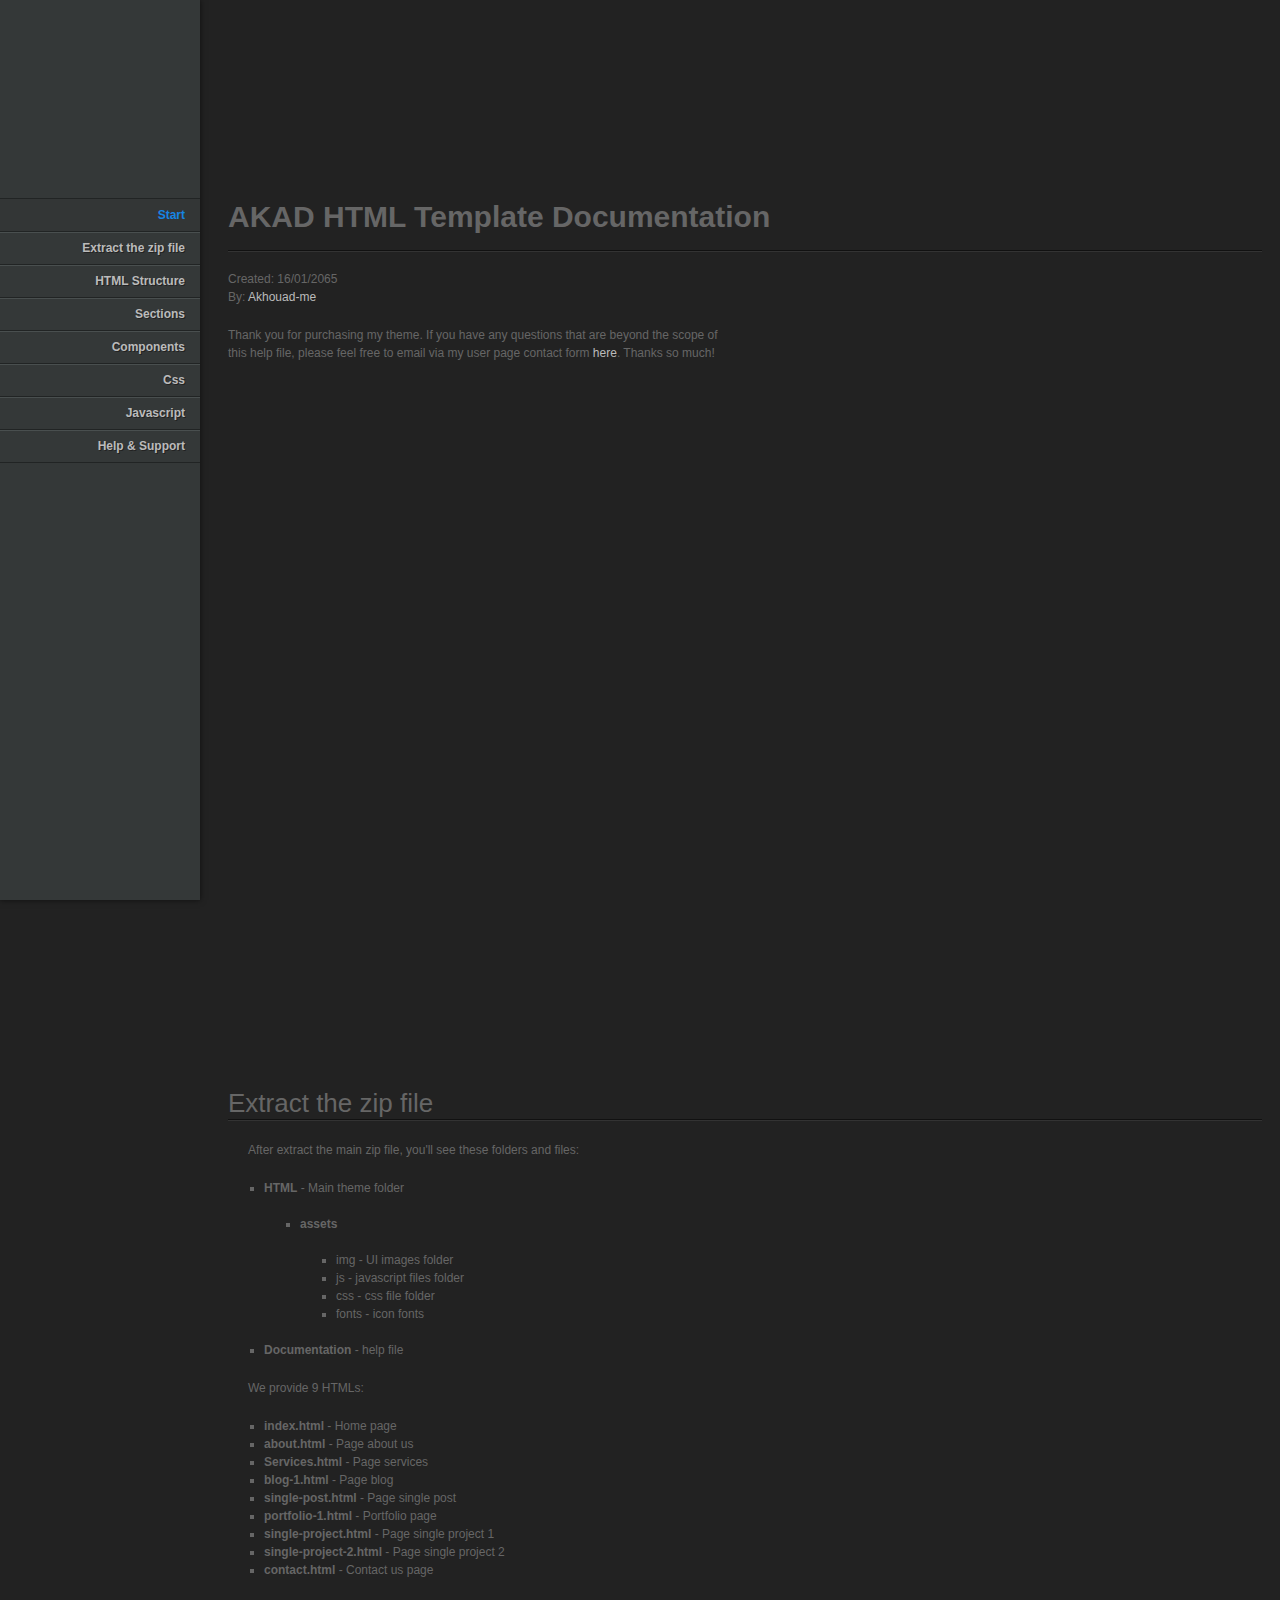
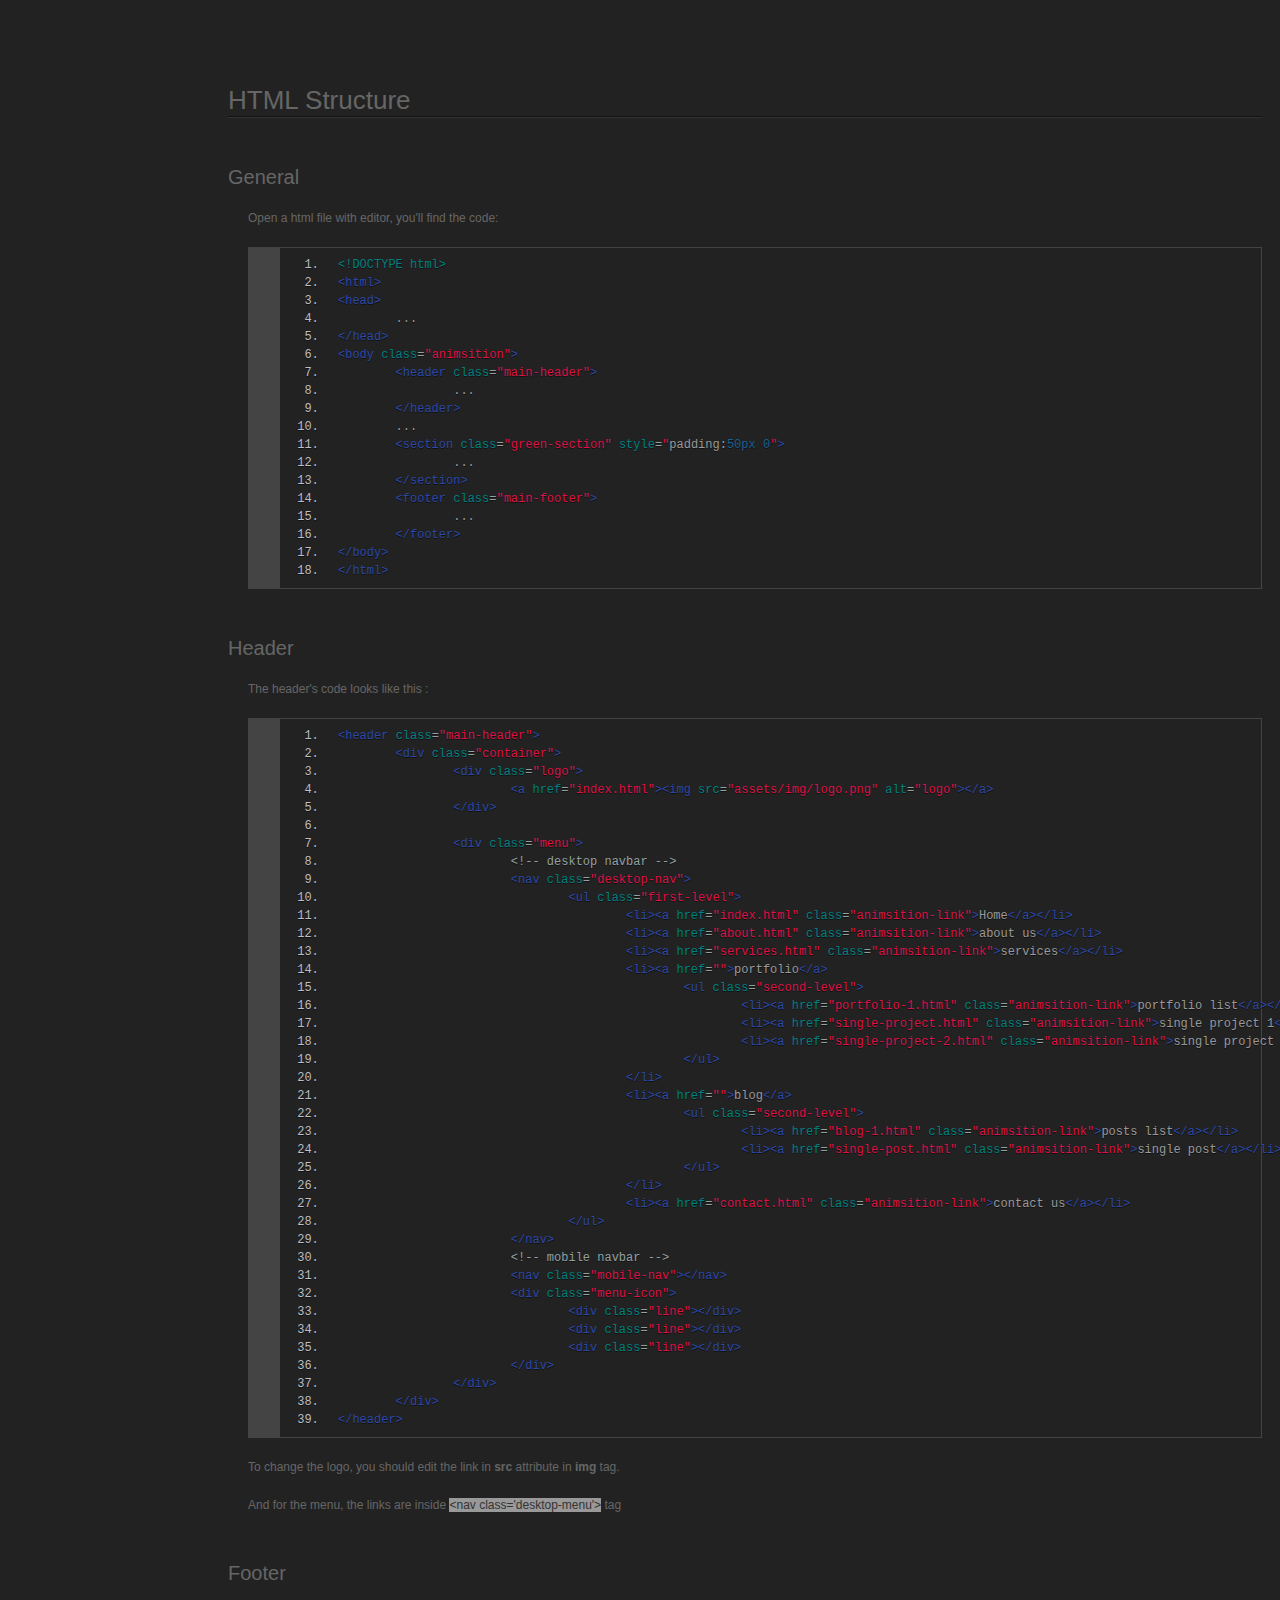
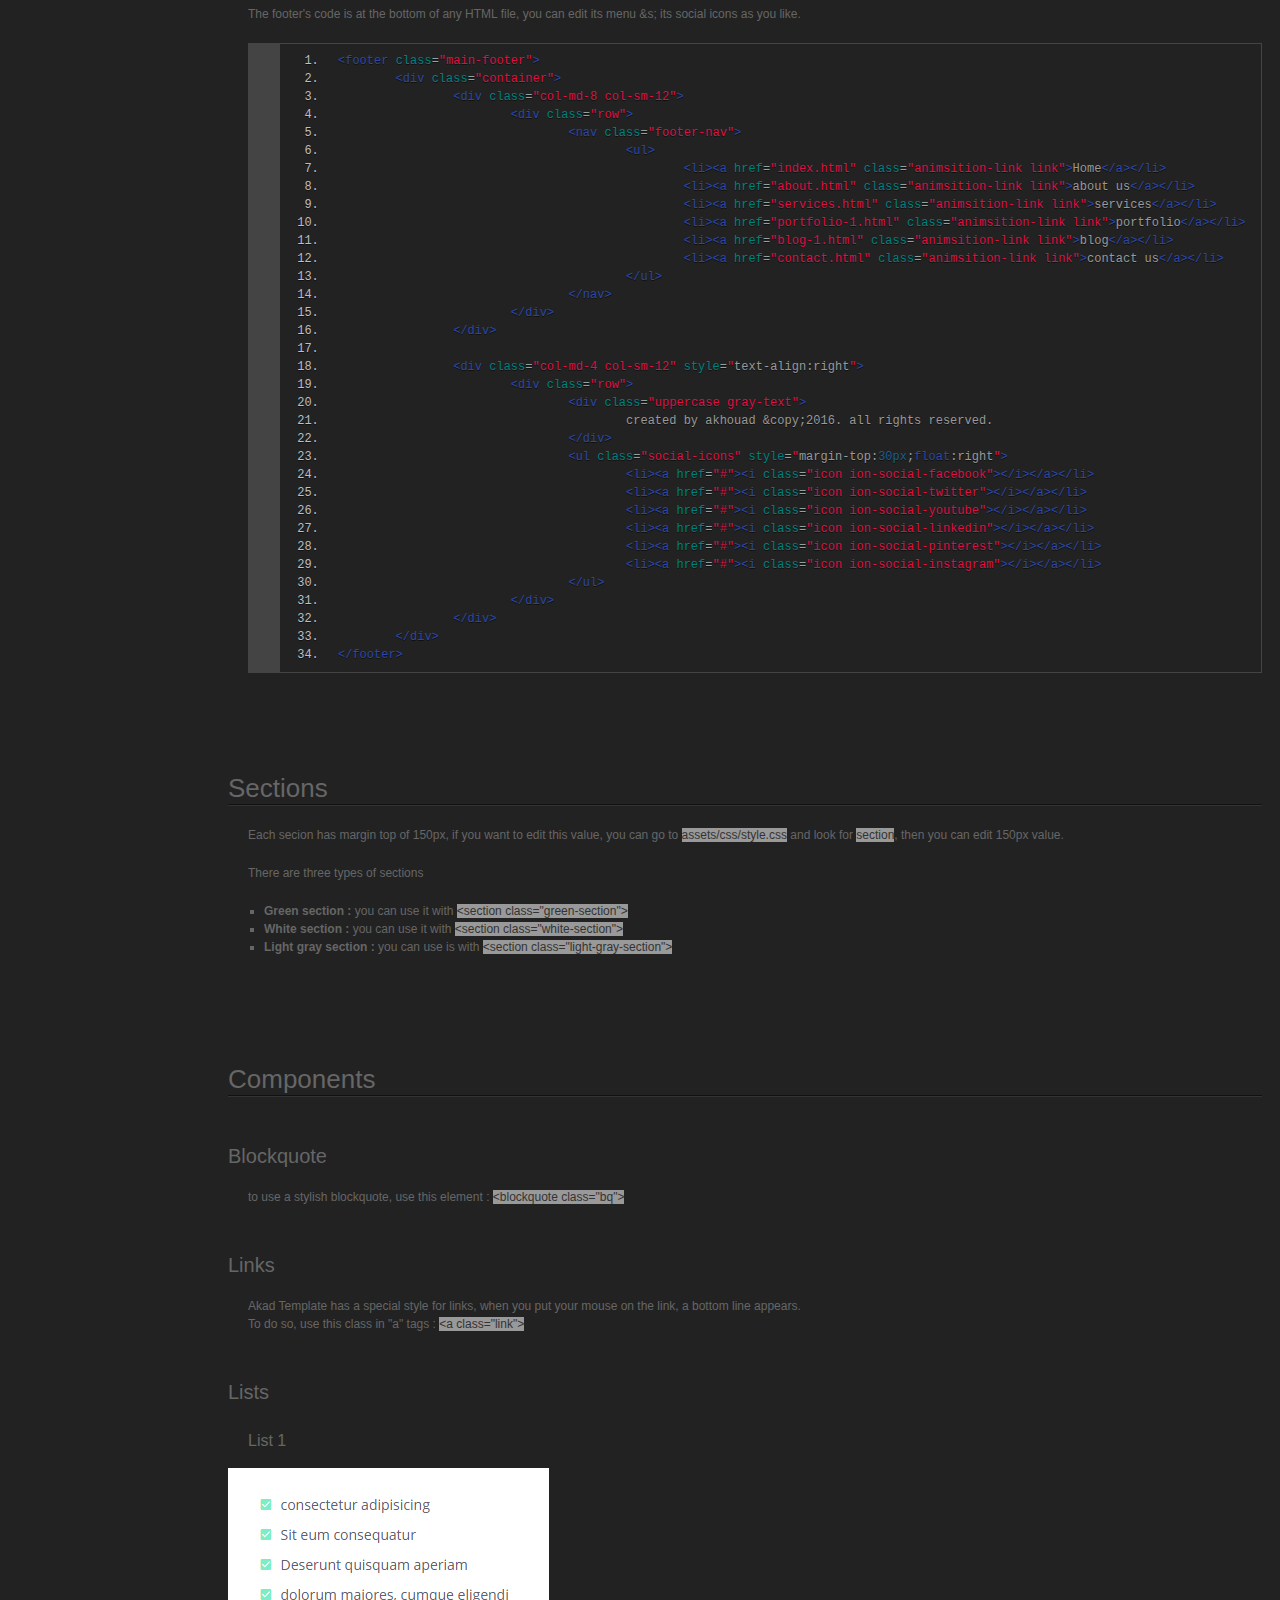
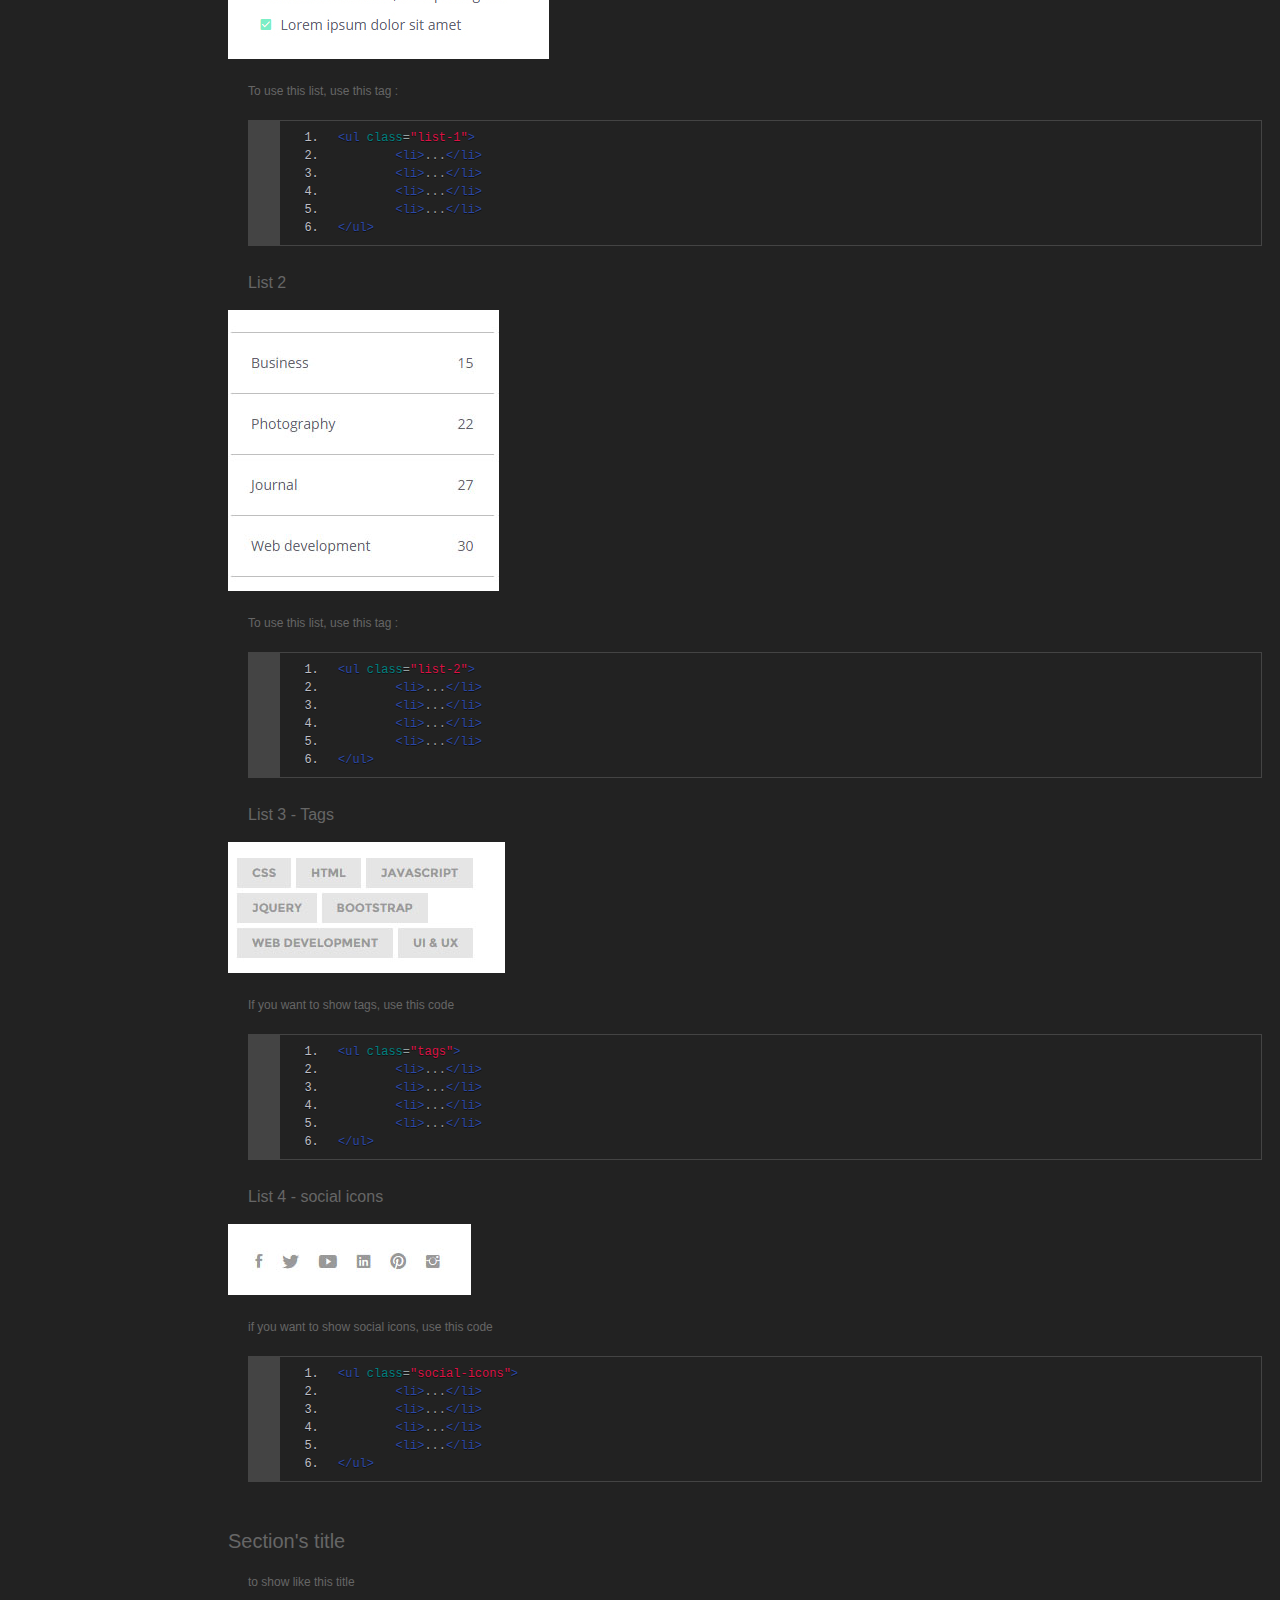
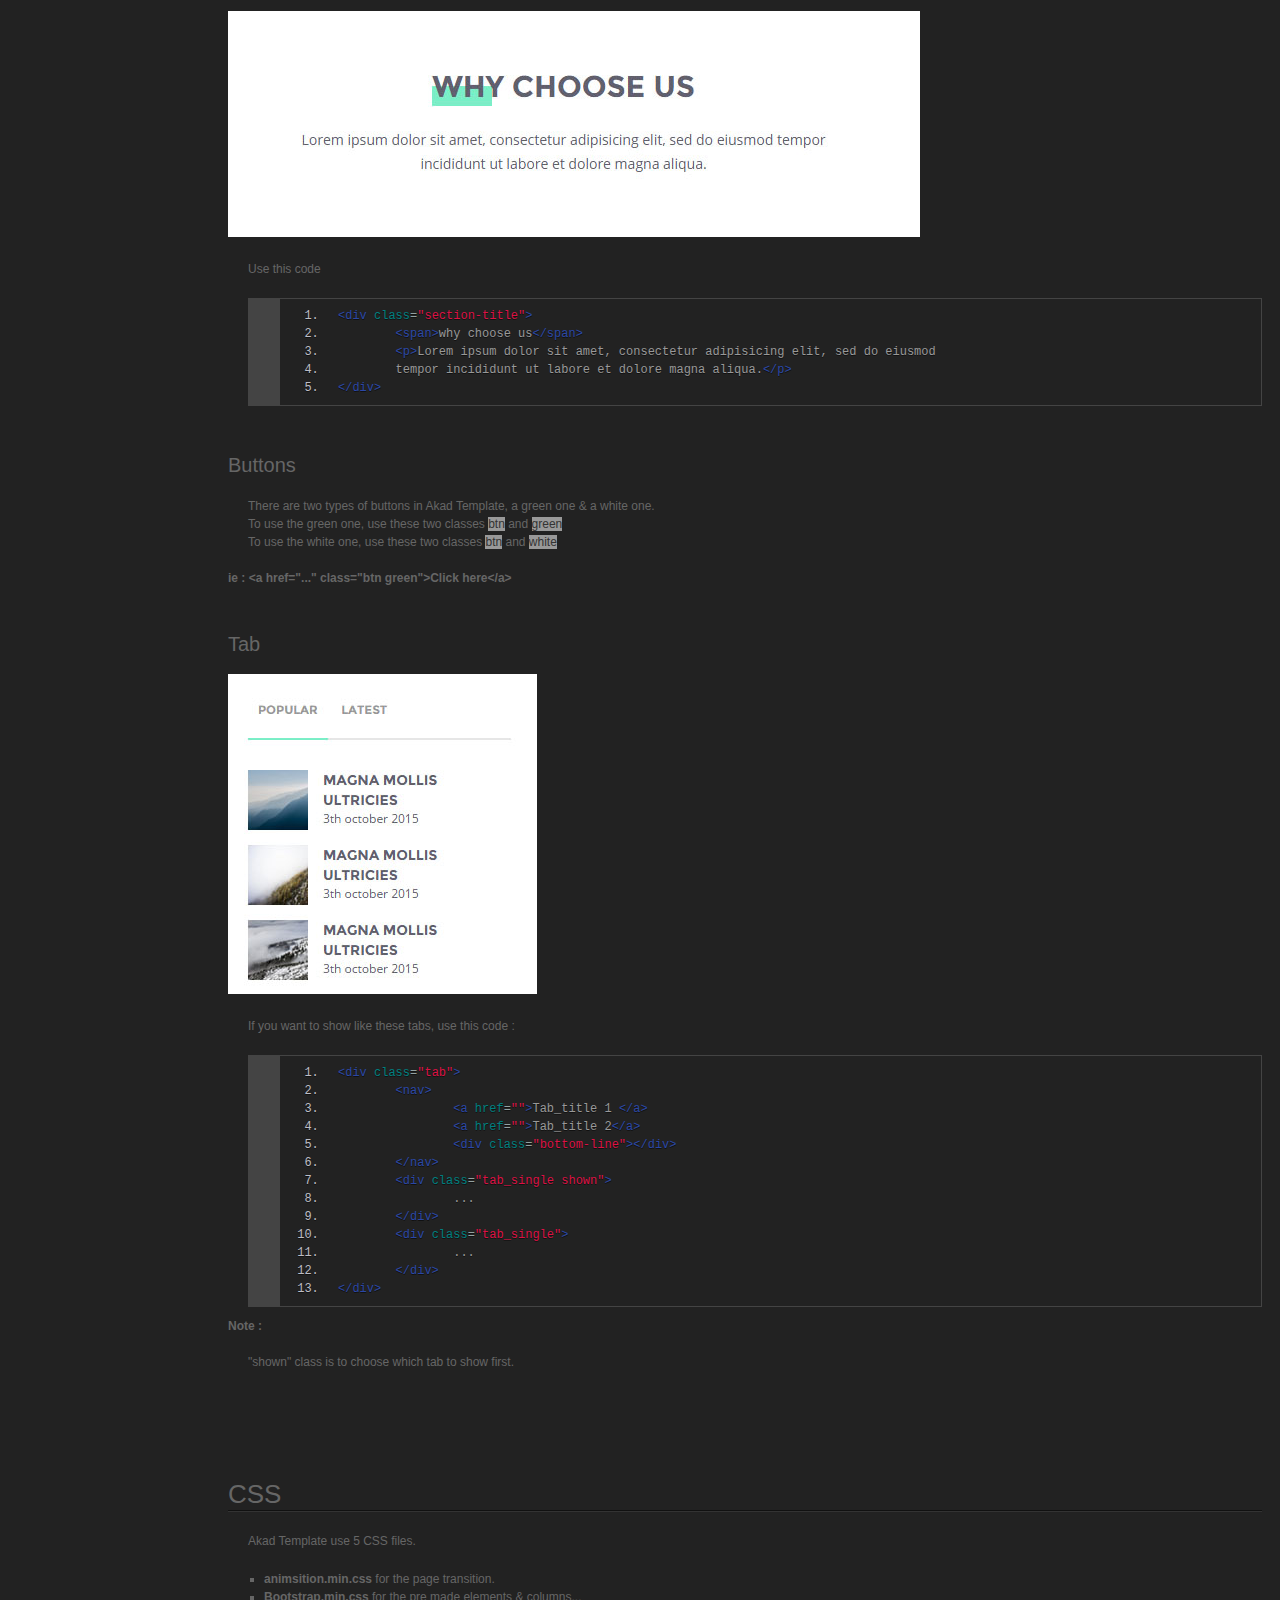
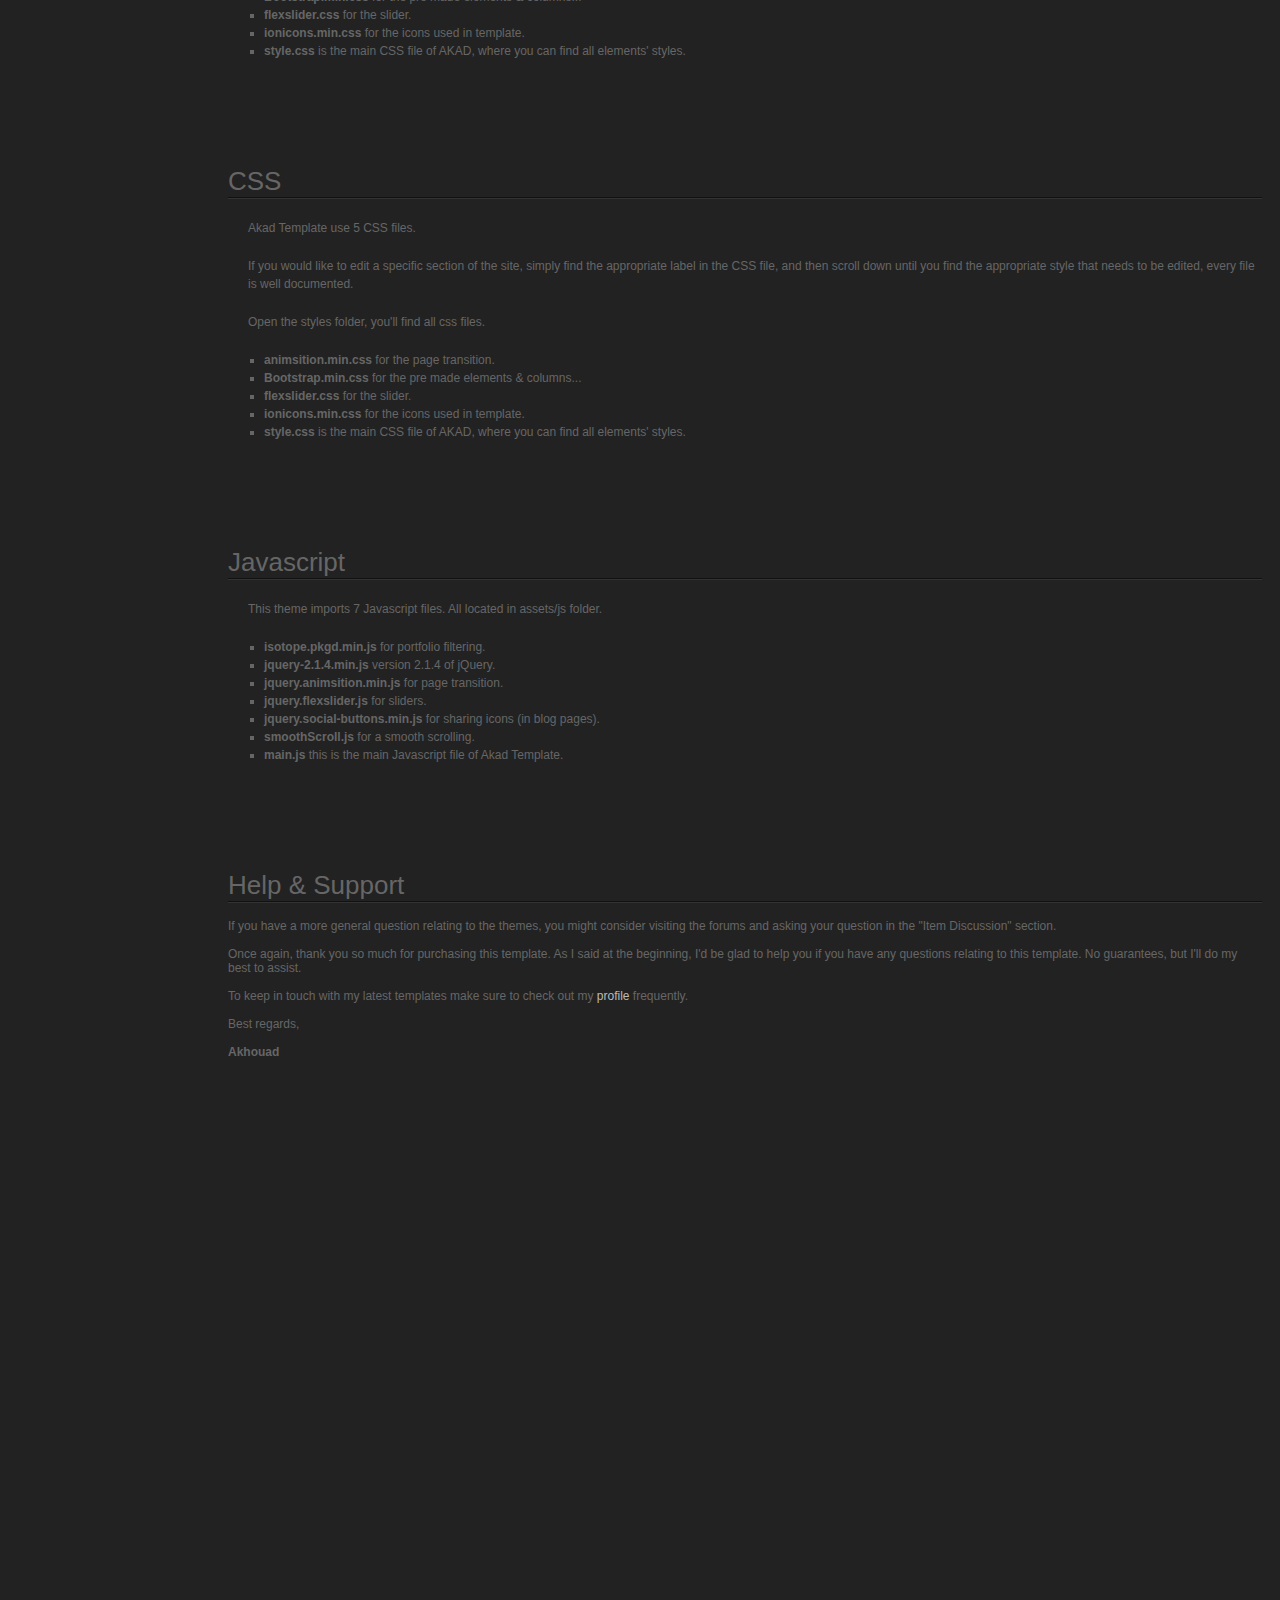
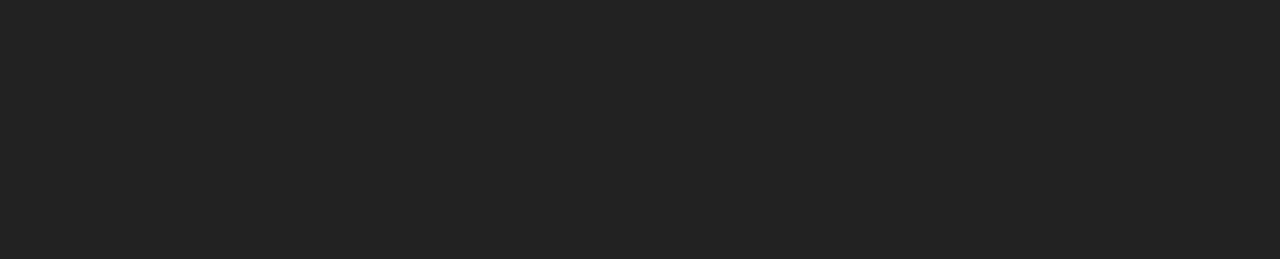
<file: Akad_Creative_Digital_Agency_Template/Documentation/index.html>
<!doctype html>  
<!--[if IE 6 ]><html lang="en-us" class="ie6"> <![endif]-->
<!--[if IE 7 ]><html lang="en-us" class="ie7"> <![endif]-->
<!--[if IE 8 ]><html lang="en-us" class="ie8"> <![endif]-->
<!--[if (gt IE 7)|!(IE)]><!-->
<html lang="en-us"><!--<![endif]-->
<head>
    <meta charset="utf-8">
    
    <title>Documentation - AKAD - Creative Digital Agency Template</title>
    
    <link rel="stylesheet" href="assets/css/documenter_style.css" media="all">
    <link rel="stylesheet" href="assets/js/google-code-prettify/prettify.css" media="screen">

    <script src="assets/js/google-code-prettify/prettify.js"></script>
    
    <link rel="shortcut icon" type="image/x-icon" href="../html/assets/img/favicon.ico" />

    <script src="assets/js/jquery.js"></script>
    <script src="assets/js/jquery.scrollTo.js"></script>
    <script src="assets/js/jquery.easing.js"></script>
    
    <script>document.createElement('section');var duration='500',easing='swing';</script>
    <script src="assets/js/script.js"></script>
    
    <style>
        html{background-color:#222222;color:#666666;}
        ::-moz-selection{background:#204E5E;color:#ccc;}
        ::selection{background:#204E5E;color:#ccc;}
        #documenter_sidebar #documenter_logo{background-image:url();}
        a{color:#BBBBBB;}
        .btn {
            color:#666;
            border-color:#666;
        }
        .btn-primary:hover,
        .btn-primary:active,
        .btn-primary.active,
        .btn-primary.disabled,
        .btn-primary[disabled] {
        }
        hr{border-top:1px solid #111111;border-bottom:1px solid #333333;}
        #documenter_sidebar, #documenter_sidebar ul a{background-color:#343838;color:#222222;}
        #documenter_sidebar ul a{-webkit-text-shadow:1px 1px 0px #222222;-moz-text-shadow:1px 1px 0px #222222;text-shadow:1px 1px 0px #222222;}
        #documenter_sidebar ul{border-top:1px solid #212424;}
        #documenter_sidebar ul a{border-top:1px solid #494F4F;border-bottom:1px solid #212424;color:#BBBBBB;}
        #documenter_sidebar ul a:hover { background:#333636;color:rgb(22, 133, 228);border-top:1px solid #333636;}
        #documenter_sidebar ul a.current { background:#333636;color:rgb(22, 133, 228);border-top:1px solid #333636;}
        #documenter_copyright { display:block !important;visibility:visible !important; color:#666;}
        #documenter_copyright a { color: #666; } 
        #documenter_content h4 { margin: 48px 0 18px; }
        #documenter_content h5,#documenter_content h6 { margin: 28px 0 18px 20px; }
        .prettyprint.linenums { margin-left: 20px; }
        img.main { margin-left: 20px;}
        #documenter_content p { margin: 20px 0 20px 20px;}
        ol.linenums li {text-shadow: 0 1px 0 #111;}
        .prettyprint.linenums {
        -webkit-box-shadow: inset 30px 0 0 #444, inset 31px 0 0 #444;
        -moz-box-shadow: inset 30px 0 0 #444, inset 31px 0 0 #444;
        box-shadow: inset 30px 0 0 #444, inset 31px 0 0 #444;
        }
        .prettyprint {
        background-color: #222;
        border: 1px solid #444;
        }
        .pln {
        color: #999;
        }
        .kwd, .linenums .tag {
        color: #2B48A7;
        }
    </style>
    
</head>
<body>
    <div id="documenter_sidebar">
        <a href="#documenter_cover" id="documenter_logo"></a>
        <ul id="documenter_nav">
            <li><a class="current" href="#documenter_cover">Start</a></li>
            <li><a href="#unzip">Extract the zip file</a></li>    
            <li><a href="#html_structure">HTML Structure</a></li>    
            <li><a href="#sections" title="Sections">Sections</a></li>
            <li><a href="#components" title="Components">Components</a></li>
            <li><a href="#css" title="Css">Css</a></li>
            <li><a href="#javascript" title="Javascript">Javascript</a></li>
            <li><a href="#help_support" title="help_support">Help &amp; Support</a></li>
        </ul>
    </div>
    <div id="documenter_content">
    <section id="documenter_cover">
    <h1>AKAD HTML Template Documentation</h1>

    <hr>
    <ul>
    <li>Created: 16/01/2065</li>
    <li>By: <a href="http://akhouad.me">Akhouad-me</a></li>
    
    </ul>
    <p style="margin-left:0">Thank you for purchasing my theme. If you have any questions that are beyond the scope of this help file, please feel free to email via my user page contact form <a href="mailto:akhouad@yahoo.fr">here</a>. Thanks so much!</p>
    </section>
    
    <section id="unzip">
    <h3>Extract the zip file</h3><hr class="notop">
    <p> After extract the main zip file, you'll see these folders and files: </p>

        <ul>
            <li><strong>HTML</strong> - Main theme folder
                <ul>
                    <li><strong>assets</strong>
                        <ul>
                            <li>img - UI images folder</li>
                            <li>js - javascript files folder</li>
                            <li>css - css file folder</li>
                            <li>fonts - icon fonts</li>
                        </ul>
                    </li>
                </ul>
            </li>
            <li><strong>Documentation</strong> - help file</li>
        </ul>
        
        <p>We provide 9 HTMLs:</p>
        <ul>
            <li><strong>index.html</strong> - Home page</li>
            <li><strong>about.html</strong> - Page about us</li>
            <li><strong>Services.html</strong> - Page services</li>
            <li><strong>blog-1.html</strong> - Page blog</li>
            <li><strong>single-post.html</strong> - Page single post</li>
            <li><strong>portfolio-1.html</strong> - Portfolio page</li>
            <li><strong>single-project.html</strong> - Page single project 1</li>
            <li><strong>single-project-2.html</strong> - Page single project 2</li>
            <li><strong>contact.html</strong> - Contact us page</li>
        </ul>
    </section>
    
<section id="html_structure">
<div class="page-header"><h3>HTML Structure</h3><hr class="notop"></div>
<h4>General</h4>
<p>Open a html file with editor, you'll find the code: </p>
<pre class="prettyprint lang-css linenums">
&#x3C;!DOCTYPE html&#x3E;
&#x3C;html&#x3E;
&#x3C;head&#x3E;
&#x9;...
&#x3C;/head&#x3E;
&#x3C;body class=&#x22;animsition&#x22;&#x3E;
&#x9;&#x3C;header class=&#x22;main-header&#x22;&#x3E;
&#x9;&#x9;...
&#x9;&#x3C;/header&#x3E;
&#x9;...
&#x9;&#x3C;section class=&#x22;green-section&#x22; style=&#x22;padding:50px 0&#x22;&#x3E;
&#x9;&#x9;...
&#x9;&#x3C;/section&#x3E;
&#x9;&#x3C;footer class=&#x22;main-footer&#x22;&#x3E;
&#x9;&#x9;...
&#x9;&#x3C;/footer&#x3E;
&#x3C;/body&#x3E;
&#x3C;/html&#x3E;
</pre>

<h4>Header</h4>
<p>The header's code looks like this :  </p>
<pre class="prettyprint lang-css linenums">
&#x3C;header class=&#x22;main-header&#x22;&#x3E;
&#x9;&#x3C;div class=&#x22;container&#x22;&#x3E;
&#x9;&#x9;&#x3C;div class=&#x22;logo&#x22;&#x3E;
&#x9;&#x9;&#x9;&#x3C;a href=&#x22;index.html&#x22;&#x3E;&#x3C;img src=&#x22;assets/img/logo.png&#x22; alt=&#x22;logo&#x22;&#x3E;&#x3C;/a&#x3E;
&#x9;&#x9;&#x3C;/div&#x3E;

&#x9;&#x9;&#x3C;div class=&#x22;menu&#x22;&#x3E;
&#x9;&#x9;&#x9;&#x3C;!-- desktop navbar --&#x3E;
&#x9;&#x9;&#x9;&#x3C;nav class=&#x22;desktop-nav&#x22;&#x3E;
&#x9;&#x9;&#x9;&#x9;&#x3C;ul class=&#x22;first-level&#x22;&#x3E;
&#x9;&#x9;&#x9;&#x9;&#x9;&#x3C;li&#x3E;&#x3C;a href=&#x22;index.html&#x22; class=&#x22;animsition-link&#x22;&#x3E;Home&#x3C;/a&#x3E;&#x3C;/li&#x3E;
&#x9;&#x9;&#x9;&#x9;&#x9;&#x3C;li&#x3E;&#x3C;a href=&#x22;about.html&#x22; class=&#x22;animsition-link&#x22;&#x3E;about us&#x3C;/a&#x3E;&#x3C;/li&#x3E;
&#x9;&#x9;&#x9;&#x9;&#x9;&#x3C;li&#x3E;&#x3C;a href=&#x22;services.html&#x22; class=&#x22;animsition-link&#x22;&#x3E;services&#x3C;/a&#x3E;&#x3C;/li&#x3E;
&#x9;&#x9;&#x9;&#x9;&#x9;&#x3C;li&#x3E;&#x3C;a href=&#x22;&#x22;&#x3E;portfolio&#x3C;/a&#x3E;
&#x9;&#x9;&#x9;&#x9;&#x9;&#x9;&#x3C;ul class=&#x22;second-level&#x22;&#x3E;
&#x9;&#x9;&#x9;&#x9;&#x9;&#x9;&#x9;&#x3C;li&#x3E;&#x3C;a href=&#x22;portfolio-1.html&#x22; class=&#x22;animsition-link&#x22;&#x3E;portfolio list&#x3C;/a&#x3E;&#x3C;/li&#x3E;
&#x9;&#x9;&#x9;&#x9;&#x9;&#x9;&#x9;&#x3C;li&#x3E;&#x3C;a href=&#x22;single-project.html&#x22; class=&#x22;animsition-link&#x22;&#x3E;single project 1&#x3C;/a&#x3E;&#x3C;/li&#x3E;
&#x9;&#x9;&#x9;&#x9;&#x9;&#x9;&#x9;&#x3C;li&#x3E;&#x3C;a href=&#x22;single-project-2.html&#x22; class=&#x22;animsition-link&#x22;&#x3E;single project 2&#x3C;/a&#x3E;&#x3C;/li&#x3E;
&#x9;&#x9;&#x9;&#x9;&#x9;&#x9;&#x3C;/ul&#x3E;
&#x9;&#x9;&#x9;&#x9;&#x9;&#x3C;/li&#x3E;
&#x9;&#x9;&#x9;&#x9;&#x9;&#x3C;li&#x3E;&#x3C;a href=&#x22;&#x22;&#x3E;blog&#x3C;/a&#x3E;
&#x9;&#x9;&#x9;&#x9;&#x9;&#x9;&#x3C;ul class=&#x22;second-level&#x22;&#x3E;
&#x9;&#x9;&#x9;&#x9;&#x9;&#x9;&#x9;&#x3C;li&#x3E;&#x3C;a href=&#x22;blog-1.html&#x22; class=&#x22;animsition-link&#x22;&#x3E;posts list&#x3C;/a&#x3E;&#x3C;/li&#x3E;
&#x9;&#x9;&#x9;&#x9;&#x9;&#x9;&#x9;&#x3C;li&#x3E;&#x3C;a href=&#x22;single-post.html&#x22; class=&#x22;animsition-link&#x22;&#x3E;single post&#x3C;/a&#x3E;&#x3C;/li&#x3E;
&#x9;&#x9;&#x9;&#x9;&#x9;&#x9;&#x3C;/ul&#x3E;
&#x9;&#x9;&#x9;&#x9;&#x9;&#x3C;/li&#x3E;
&#x9;&#x9;&#x9;&#x9;&#x9;&#x3C;li&#x3E;&#x3C;a href=&#x22;contact.html&#x22; class=&#x22;animsition-link&#x22;&#x3E;contact us&#x3C;/a&#x3E;&#x3C;/li&#x3E;
&#x9;&#x9;&#x9;&#x9;&#x3C;/ul&#x3E;
&#x9;&#x9;&#x9;&#x3C;/nav&#x3E;
&#x9;&#x9;&#x9;&#x3C;!-- mobile navbar --&#x3E;
&#x9;&#x9;&#x9;&#x3C;nav class=&#x22;mobile-nav&#x22;&#x3E;&#x3C;/nav&#x3E;
&#x9;&#x9;&#x9;&#x3C;div class=&#x22;menu-icon&#x22;&#x3E;
&#x9;&#x9;&#x9;&#x9;&#x3C;div class=&#x22;line&#x22;&#x3E;&#x3C;/div&#x3E;
&#x9;&#x9;&#x9;&#x9;&#x3C;div class=&#x22;line&#x22;&#x3E;&#x3C;/div&#x3E;
&#x9;&#x9;&#x9;&#x9;&#x3C;div class=&#x22;line&#x22;&#x3E;&#x3C;/div&#x3E;
&#x9;&#x9;&#x9;&#x3C;/div&#x3E;
&#x9;&#x9;&#x3C;/div&#x3E;
&#x9;&#x3C;/div&#x3E;
&#x3C;/header&#x3E;
</pre>
<p>
    To change the logo, you should edit the link in <strong>src</strong> attribute in <strong>img</strong> tag.
</p>
<p>
    And for the menu, the links are inside <span class="pre">&lt;nav class='desktop-menu'&gt;</span> tag
</p>

<h4>Footer</h4>
<p>The footer's code is at the bottom of any HTML file, you can edit its menu &amps; its social icons as you like.</p>
<pre class="prettyprint lang-css linenums">
&#x3C;footer class=&#x22;main-footer&#x22;&#x3E;
&#x9;&#x3C;div class=&#x22;container&#x22;&#x3E;
&#x9;&#x9;&#x3C;div class=&#x22;col-md-8 col-sm-12&#x22;&#x3E;
&#x9;&#x9;&#x9;&#x3C;div class=&#x22;row&#x22;&#x3E;
&#x9;&#x9;&#x9;&#x9;&#x3C;nav class=&#x22;footer-nav&#x22;&#x3E;
&#x9;&#x9;&#x9;&#x9;&#x9;&#x3C;ul&#x3E;
&#x9;&#x9;&#x9;&#x9;&#x9;&#x9;&#x3C;li&#x3E;&#x3C;a href=&#x22;index.html&#x22; class=&#x22;animsition-link link&#x22;&#x3E;Home&#x3C;/a&#x3E;&#x3C;/li&#x3E;
&#x9;&#x9;&#x9;&#x9;&#x9;&#x9;&#x3C;li&#x3E;&#x3C;a href=&#x22;about.html&#x22; class=&#x22;animsition-link link&#x22;&#x3E;about us&#x3C;/a&#x3E;&#x3C;/li&#x3E;
&#x9;&#x9;&#x9;&#x9;&#x9;&#x9;&#x3C;li&#x3E;&#x3C;a href=&#x22;services.html&#x22; class=&#x22;animsition-link link&#x22;&#x3E;services&#x3C;/a&#x3E;&#x3C;/li&#x3E;
&#x9;&#x9;&#x9;&#x9;&#x9;&#x9;&#x3C;li&#x3E;&#x3C;a href=&#x22;portfolio-1.html&#x22; class=&#x22;animsition-link link&#x22;&#x3E;portfolio&#x3C;/a&#x3E;&#x3C;/li&#x3E;
&#x9;&#x9;&#x9;&#x9;&#x9;&#x9;&#x3C;li&#x3E;&#x3C;a href=&#x22;blog-1.html&#x22; class=&#x22;animsition-link link&#x22;&#x3E;blog&#x3C;/a&#x3E;&#x3C;/li&#x3E;
&#x9;&#x9;&#x9;&#x9;&#x9;&#x9;&#x3C;li&#x3E;&#x3C;a href=&#x22;contact.html&#x22; class=&#x22;animsition-link link&#x22;&#x3E;contact us&#x3C;/a&#x3E;&#x3C;/li&#x3E;
&#x9;&#x9;&#x9;&#x9;&#x9;&#x3C;/ul&#x3E;
&#x9;&#x9;&#x9;&#x9;&#x3C;/nav&#x3E;
&#x9;&#x9;&#x9;&#x3C;/div&#x3E;
&#x9;&#x9;&#x3C;/div&#x3E;

&#x9;&#x9;&#x3C;div class=&#x22;col-md-4 col-sm-12&#x22; style=&#x22;text-align:right&#x22;&#x3E;
&#x9;&#x9;&#x9;&#x3C;div class=&#x22;row&#x22;&#x3E;
&#x9;&#x9;&#x9;&#x9;&#x3C;div class=&#x22;uppercase gray-text&#x22;&#x3E;
&#x9;&#x9;&#x9;&#x9;&#x9;created by akhouad &#x26;copy;2016. all rights reserved.
&#x9;&#x9;&#x9;&#x9;&#x3C;/div&#x3E;
&#x9;&#x9;&#x9;&#x9;&#x3C;ul class=&#x22;social-icons&#x22; style=&#x22;margin-top:30px;float:right&#x22;&#x3E;
&#x9;&#x9;&#x9;&#x9;&#x9;&#x3C;li&#x3E;&#x3C;a href=&#x22;#&#x22;&#x3E;&#x3C;i class=&#x22;icon ion-social-facebook&#x22;&#x3E;&#x3C;/i&#x3E;&#x3C;/a&#x3E;&#x3C;/li&#x3E;
&#x9;&#x9;&#x9;&#x9;&#x9;&#x3C;li&#x3E;&#x3C;a href=&#x22;#&#x22;&#x3E;&#x3C;i class=&#x22;icon ion-social-twitter&#x22;&#x3E;&#x3C;/i&#x3E;&#x3C;/a&#x3E;&#x3C;/li&#x3E;
&#x9;&#x9;&#x9;&#x9;&#x9;&#x3C;li&#x3E;&#x3C;a href=&#x22;#&#x22;&#x3E;&#x3C;i class=&#x22;icon ion-social-youtube&#x22;&#x3E;&#x3C;/i&#x3E;&#x3C;/a&#x3E;&#x3C;/li&#x3E;
&#x9;&#x9;&#x9;&#x9;&#x9;&#x3C;li&#x3E;&#x3C;a href=&#x22;#&#x22;&#x3E;&#x3C;i class=&#x22;icon ion-social-linkedin&#x22;&#x3E;&#x3C;/i&#x3E;&#x3C;/a&#x3E;&#x3C;/li&#x3E;
&#x9;&#x9;&#x9;&#x9;&#x9;&#x3C;li&#x3E;&#x3C;a href=&#x22;#&#x22;&#x3E;&#x3C;i class=&#x22;icon ion-social-pinterest&#x22;&#x3E;&#x3C;/i&#x3E;&#x3C;/a&#x3E;&#x3C;/li&#x3E;
&#x9;&#x9;&#x9;&#x9;&#x9;&#x3C;li&#x3E;&#x3C;a href=&#x22;#&#x22;&#x3E;&#x3C;i class=&#x22;icon ion-social-instagram&#x22;&#x3E;&#x3C;/i&#x3E;&#x3C;/a&#x3E;&#x3C;/li&#x3E;
&#x9;&#x9;&#x9;&#x9;&#x3C;/ul&#x3E;
&#x9;&#x9;&#x9;&#x3C;/div&#x3E;
&#x9;&#x9;&#x3C;/div&#x3E;
&#x9;&#x3C;/div&#x3E;
&#x3C;/footer&#x3E;
</pre>
</section>





<section id="sections">
<div class="page-header"><h3>Sections</h3><hr class="notop"></div>
<p>Each secion has margin top of 150px, if you want to edit this value, you can go to <span class="pre">assets/css/style.css</span> and look for <span class="pre">section</span>, then you can edit 150px value. </p>
<p>
    There are three types of sections
    <ul>
        <li><strong>Green section : </strong> you can use it with <span class="pre">&lt;section class="green-section"&gt;</span> </li>
        <li><strong>White section : </strong> you can use it with <span class="pre">&lt;section class="white-section"&gt;</span></li>
        <li><strong>Light gray section : </strong> you can use is with <span class="pre">&lt;section class="light-gray-section"&gt;</span></li>
    </ul>
</p>
</section>





<section id="components">
<div class="page-header"><h3>Components</h3><hr class="notop"></div>
<h4>Blockquote</h4>
<p>
    to use a stylish blockquote, use this element : <span class="pre">&lt;blockquote class="bq"&gt;</span>
</p>

<h4>Links</h4>
<p>
    Akad Template has a special style for links, when you put your mouse on the link, a bottom line appears.<br/>
    To do so, use this class in "a" tags : <span class="pre">&lt;a class="link"&gt;</span>
</p>

<h4>Lists</h4>
<h5>List 1</h5>
<img src="assets/img/list-1.jpg" alt=""><br/>
<p>
    To use this list, use this tag : 
</p>
<pre class="prettyprint lang-css linenums">
&#x3C;ul class=&#x22;list-1&#x22;&#x3E;
&#x9;&#x3C;li&#x3E;...&#x3C;/li&#x3E;
&#x9;&#x3C;li&#x3E;...&#x3C;/li&#x3E;
&#x9;&#x3C;li&#x3E;...&#x3C;/li&#x3E;
&#x9;&#x3C;li&#x3E;...&#x3C;/li&#x3E;
&#x3C;/ul&#x3E;
</pre>

<h5>List 2</h5>
<img src="assets/img/list-2.jpg" alt=""><br/>
<p>
    To use this list, use this tag : 
</p>
<pre class="prettyprint lang-css linenums">
&#x3C;ul class=&#x22;list-2&#x22;&#x3E;
&#x9;&#x3C;li&#x3E;...&#x3C;/li&#x3E;
&#x9;&#x3C;li&#x3E;...&#x3C;/li&#x3E;
&#x9;&#x3C;li&#x3E;...&#x3C;/li&#x3E;
&#x9;&#x3C;li&#x3E;...&#x3C;/li&#x3E;
&#x3C;/ul&#x3E;
</pre>

<h5>List 3 - Tags</h5>
<img src="assets/img/list-3.jpg" alt=""><br/>
<p>
    If you want to show tags, use  this code
</p>
<pre class="prettyprint lang-css linenums">
&#x3C;ul class=&#x22;tags&#x22;&#x3E;
&#x9;&#x3C;li&#x3E;...&#x3C;/li&#x3E;
&#x9;&#x3C;li&#x3E;...&#x3C;/li&#x3E;
&#x9;&#x3C;li&#x3E;...&#x3C;/li&#x3E;
&#x9;&#x3C;li&#x3E;...&#x3C;/li&#x3E;
&#x3C;/ul&#x3E;
</pre>

<h5>List 4 - social icons</h5>
<img src="assets/img/list-4.jpg" alt=""><br/>
<p>
    if you want to show social icons, use this code
</p>
<pre class="prettyprint lang-css linenums">
&#x3C;ul class=&#x22;social-icons&#x22;&#x3E;
&#x9;&#x3C;li&#x3E;...&#x3C;/li&#x3E;
&#x9;&#x3C;li&#x3E;...&#x3C;/li&#x3E;
&#x9;&#x3C;li&#x3E;...&#x3C;/li&#x3E;
&#x9;&#x3C;li&#x3E;...&#x3C;/li&#x3E;
&#x3C;/ul&#x3E;
</pre>


<h4>Section's title</h4>
<p>
    to show like this title
</p>
<img src="assets/img/section-title.jpg" alt="">
<p>Use this code</p>
<pre class="prettyprint lang-css linenums">
&#x3C;div class=&#x22;section-title&#x22;&#x3E;
&#x9;&#x3C;span&#x3E;why choose us&#x3C;/span&#x3E;
&#x9;&#x3C;p&#x3E;Lorem ipsum dolor sit amet, consectetur adipisicing elit, sed do eiusmod
&#x9;tempor incididunt ut labore et dolore magna aliqua.&#x3C;/p&#x3E;
&#x3C;/div&#x3E;
</pre>

<h4>Buttons</h4>
<p>
    There are two types of buttons in Akad Template, a green one &amp; a white one.<br/>
    To use the green one, use these two classes <span class="pre">btn</span> and <span class="pre">green</span><br/>
    To use the white one, use these two classes <span class="pre">btn</span> and <span class="pre">white</span>
</p>
<strong>ie : &lt;a href="..." class="btn green"&gt;Click here&lt;/a&gt;</strong>

<h4>Tab</h4>
<img src="assets/img/tabs.jpg" alt="">
<p>
    If you want to show like these tabs, use this code : 
</p>
<pre class="prettyprint lang-css linenums">
&#x3C;div class=&#x22;tab&#x22;&#x3E;
&#x9;&#x3C;nav&#x3E;
&#x9;&#x9;&#x3C;a href=&#x22;&#x22;&#x3E;Tab_title 1 &#x3C;/a&#x3E;
&#x9;&#x9;&#x3C;a href=&#x22;&#x22;&#x3E;Tab_title 2&#x3C;/a&#x3E;
&#x9;&#x9;&#x3C;div class=&#x22;bottom-line&#x22;&#x3E;&#x3C;/div&#x3E;
&#x9;&#x3C;/nav&#x3E;
&#x9;&#x3C;div class=&#x22;tab_single shown&#x22;&#x3E;
&#x9;&#x9;...
&#x9;&#x3C;/div&#x3E;
&#x9;&#x3C;div class=&#x22;tab_single&#x22;&#x3E;
&#x9;&#x9;...
&#x9;&#x3C;/div&#x3E;
&#x3C;/div&#x3E;
</pre>
<strong>Note :</strong><br/>
<p>"shown" class is to choose which tab to show first.</p>

</section>





<section id="css">
<div class="page-header"><h3>CSS</h3><hr class="notop"></div>
<p>
    Akad Template use 5 CSS files.
</p>
<ul>
    <li><strong>animsition.min.css</strong> for the page transition.</li>
    <li><strong>Bootstrap.min.css</strong> for the pre made elements &amp; columns...</li>
    <li><strong>flexslider.css</strong> for the slider.</li>
    <li><strong>ionicons.min.css</strong> for the icons used in template.</li>
    <li><strong>style.css</strong> is the main CSS file of AKAD, where you can find all elements' styles.</li>
</ul>
</section>





<section id="css">
<div class="page-header"><h3>CSS</h3><hr class="notop"></div>
<p>
    Akad Template use 5 CSS files.
</p>
<p>
    If you would like to edit a specific section of the site, simply find the appropriate label in the CSS file, and then scroll down until you find the appropriate style that needs to be edited, every file is well documented.
</p>
<p>
Open the styles folder, you'll find all css files.
</p>
<ul>
    <li><strong>animsition.min.css</strong> for the page transition.</li>
    <li><strong>Bootstrap.min.css</strong> for the pre made elements &amp; columns...</li>
    <li><strong>flexslider.css</strong> for the slider.</li>
    <li><strong>ionicons.min.css</strong> for the icons used in template.</li>
    <li><strong>style.css</strong> is the main CSS file of AKAD, where you can find all elements' styles.</li>
</ul>
</section>





<section id="javascript">
<div class="page-header"><h3>Javascript</h3><hr class="notop"></div>
<p>
    This theme imports 7 Javascript files. All located in assets/js folder.
</p>
<ul>
    <li><strong>isotope.pkgd.min.js</strong> for portfolio filtering.</li>
    <li><strong>jquery-2.1.4.min.js</strong> version 2.1.4 of jQuery.</li>
    <li><strong>jquery.animsition.min.js</strong> for page transition.</li>
    <li><strong>jquery.flexslider.js</strong> for sliders.</li>
    <li><strong>jquery.social-buttons.min.js</strong> for sharing icons (in blog pages).</li>
    <li><strong>smoothScroll.js</strong> for a smooth scrolling.</li>
    <li><strong>main.js</strong> this is the main Javascript file of Akad Template.</li>
</ul>
</section>


<section id="help_support">
    <div class="page-header"><h3>Help &amp; Support</h3><hr class="notop"></div>
    If you have a more general question relating to the themes, you might consider visiting the forums and asking your question in the "Item Discussion" section.<br/><br/>

    Once again, thank you so much for purchasing this template. As I said at the beginning, I'd be glad to help you if you have any questions relating to this template. No guarantees, but I'll do my best to assist.<br/><br/>

    To keep in touch with my latest templates make sure to check out my <a href="mailto:akhouad@yahoo.fr" target="_blank">profile</a> frequently.<br/><br/>

    Best regards,<br/><br/>

    <strong>Akhouad</strong>
</section>

</body>
</html>
</file>
<file: Akad_Creative_Digital_Agency_Template/Documentation/assets/css/documenter_style.css>
/*!
 * Documenter 2.0
 * http://rxa.li/documenter
 *
 * Copyright 2011, Xaver Birsak
 * http://revaxarts.com
 *
 */
html,body,div,span,applet,object,iframe,h1,h2,h3,h4,h5,h6,p,blockquote,a,abbr,acronym,address,big,cite,code,del,dfn,em,font,img,ins,kbd,q,s,samp,small,strike,strong,sub,sup,tt,var,dl,dt,dd,ol,ul,li,fieldset,form,label,legend,table,caption,tbody,tfoot,thead,tr,th,td{
	margin:0;
	padding:0;
	border:0;
	outline:0;
	font-weight:inherit;
	font-style:inherit;
	font-size:100%;
	font-family:inherit;
	vertical-align:baseline;
}
html { 
	font-size:101%;
	font-family:Arial,verdana,arial,sans-serif;
	font-size:12px;
	-webkit-text-size-adjust:none;
	color:#6F6F6F;
	background-color:#efefef;
}
body{
	min-height:100%;
	height:auto;
	width:100%;
}
footer, header, section {
	display:block;
}
a{ color:#6F6F6F; text-decoration:none; cursor:pointer; }
a:hover { text-decoration:underline }
p, ul, ol{
	margin:18px 0;
	line-height:1.5em;
}
li{
	list-style:none;
}
li.placeholder{
	height:70px;
	width:100%;
	font-size:16px;
}
hr { 
	display:block;
	height:0px;
	line-height:0px;
	border:0;
	border-top:1px solid #ddd;
	border-bottom:1px solid #aaa;
	margin:16px 0;
	padding:0;
	clear:both;
	float:none;
}
hr.notop{
	margin-top:0;
}
strong{
	font-weight:700;
}
#documenter_buttons{
	position:absolute;
	right:10px;
	margin-top:-30px;
}
.btn{
	cursor:pointer;
	width:auto;
	padding:7px 7px 8px;
	border-radius:3px;
	border:1px solid #ccc;
}
.btn:hover{
	border:1px solid #B1B4B0;
	box-shadow:0px 2px 2px rgba(0,0,0,0.1);
	-moz-box-shadow:0px 2px 2px rgba(0,0,0,0.1);
	-webkit-box-shadow:0px 2px 2px rgba(0,0,0,0.1);
	text-decoration:none;
}
.btn:active{
	border:1px solid #B1B4B0;
	box-shadow:inset 0px 2px 2px rgba(0,0,0,0.1);
	-moz-box-shadow:inset 0px 2px 2px rgba(0,0,0,0.1);
	-webkit-box-shadow:inset 0px 2px 2px rgba(0,0,0,0.1);
	background-color:#eee;
}

#documenter_content{
	position:absolute;
	right:18px;
	left:218px;
	padding-left:10px;
	padding-bottom:800px;
	min-height:100%;
	height:auto;
	z-index:1;
}
#documenter_sidebar{
	-moz-box-shadow:0 0 6px rgba(3,3,3,0.6);
	-webkit-box-shadow:0 0 6px rgba(3,3,3,0.6);
	box-shadow:0 0 6px rgba(3,3,3,0.6);
	position:fixed;
	left:0;
	width:200px;
	height:100%;
	min-height:100%;
	z-index:100;
}
#documenter_sidebar a{
	position:relative;
	z-index:100;
}
img{
	border:0;
}
#documenter_copyright{
	position:absolute;
	bottom:10px;
	font-size:10px;
	right:15px;
	width:200px;
	text-align:right;
	z-index:1
}
noscript{
	display:block;
	position:absolute;
	top:238px;
	margin:0 auto;
	width:800px;
	bottom:0;
	z-index:20;
}
noscript p{
	width:800px;
	font-size:20px;
	padding-top:20px;
	margin:0 auto;
	color:#4D4D4D;
}
.small{
	font-size:10px;
	letter-spacing:0;
}

/*----------------------------------------------------------------------*/
/* Sidebar
/*----------------------------------------------------------------------*/

#documenter_sidebar #documenter_logo{
	display:block;
	height:20%;
	max-height:200px;
	min-height:70px;
	width:200px;
	background-position:center center;
	background-repeat:no-repeat;
}
#documenter_sidebar ul{
	font-size:12px;
	font-weight:700;
	min-height:150px;
	height:75%;
	overflow:auto;
}

#documenter_sidebar ul li{
	text-align:right;
	padding:0;
}
#documenter_sidebar ul a{
	display:block;
	border-top:1px solid #ddd;
	border-bottom:1px solid #aaa;
	padding:6px 15px 7px 0;
	text-align:right;
}
#documenter_sidebar ul a:hover,#documenter_sidebar ul a.current{
	-webkit-text-shadow:none;
	-moz-text-shadow:none;
	text-shadow:none;
	text-decoration:none;
}
#documenter_sidebar ul li ul{
	border-top:0;
	font-size:10px;
	min-height:10px;
	height:auto;
	overflow:auto;
	margin:0;
	display:none;
}
#documenter_sidebar ul li ul li a{
	display:block;
	padding:4px 15px 5px 0;
	text-align:right;
}

/*----------------------------------------------------------------------*/
/* Content
/*----------------------------------------------------------------------*/

#documenter_cover{
	position:relative;
	height:800px;
	padding-top:200px !important;
}
#documenter_cover li{
	list-style:none !important;
	margin-left:0 !important;
}
#documenter_cover p{
	width:500px;
}
#documenter_content section{
	padding-top:70px;
}
#documenter_content h1{
	font-size:30px;
	font-weight:700;
}
#documenter_content h2{
	font-size:20px;
	margin-bottom:18px;
	font-weight:100;
}
#documenter_content h3{
	font-size:26px;
	margin:18px 0 0;
	font-weight:100;
}
#documenter_content h4{
	font-size:20px;
	margin:18px 0;
	font-weight:100;
}
#documenter_content h5{
	font-size:16px;
	margin:18px 0;
	font-weight:100;
}
#documenter_content h6{
	font-size:14px;
	margin:18px 0;
	font-weight:100;
}
#documenter_content p{
	margin:18px 0;
}
#documenter_content ol li{
	list-style:decimal;
	margin-left:36px;
}
#documenter_content ul li{
	list-style:square;
	margin-left:36px;
}
#documenter_content dl{
}
#documenter_content dl dt{
	padding-top:12px;
	font-weight:700;
	font-size:14px;
}
#documenter_content dl dd{
	padding-top:3px;
	margin-left:18px;
}
#documenter_content table{
	border-collapse:collapse;
}
#documenter_content table th{
	font-weight:700;
}
#documenter_content table th, #documenter_content table td{
	padding:3px;
	text-align:left;
}
#documenter_content code{
	font-family:"Courier New", Courier, monospace;
	font-size:12px;
}
#documenter_content .warning{
	padding:10px 10px 10px 30px;
	border:1px solid #D5D458;
	background-color:#F0FEB1;
	background-image:url(img/warning.png);
	background-repeat:no-repeat;
	background-position: 8px 11px;
}
#documenter_content .info{
	padding:10px 10px 10px 30px;
	border:1px solid #6AB3FF;
	background-color:#A3D0FF;
	background-image:url(img/info.png);
	background-repeat:no-repeat;
	background-position: 8px 11px;
}
#documenter_content div.alert {
  padding: 8px 35px 8px 14px;
  text-shadow: 0 1px 0 rgba(255, 255, 255, 0.5);
  background-color: #fcf8e3;
  border: 1px solid #fbeed5;
  -webkit-border-radius: 4px;
  -moz-border-radius: 4px;
  border-radius: 4px;
}
#documenter_content div.alert-success,#documenter_content  div.alert-success div.alert-heading {
  color: #468847;
}
#documenter_content div.alert-danger,#documenter_content  div.alert-error {
  background-color: #f2dede;
  border-color: #eed3d7;
}
#documenter_content div.alert-danger,
#documenter_content div.alert-error,
#documenter_content div.alert-danger div.alert-heading,
#documenter_content div.alert-error div.alert-heading {
  color: #b94a48;
}
#documenter_content div.alert-info {
  background-color: #d9edf7;
  border-color: #bce8f1;
}
#documenter_content div.alert-info,#documenter_content  div.alert-info div.alert-heading {
  color: #3a87ad;
}
#documenter_content div.alert-block {
  padding-top: 14px;
  padding-bottom: 14px;
}
#documenter_content div.alert-block > p,#documenter_content  div.alert-block > ul {
  margin-bottom: 0;
}
#documenter_content div.alert-block p + p {
  margin-top: 5px;
}


span.pre{ background-color:#999; color:#333;}


/*----------------------------------------------------------------------*/
/* Print Styles
/*----------------------------------------------------------------------*/

@media print {
	 * { background: transparent !important; color: black !important; text-shadow: none !important; filter:none !important;
	-ms-filter: none !important; } /* Black prints faster: sanbeiji.com/archives/953 */
	a, a:visited { color: #444 !important; text-decoration: underline; }
	a[href]:after { content: " (" attr(href) ")"; }
	abbr[title]:after { content: " (" attr(title) ")"; }
	.ir a:after, a[href^="javascript:"]:after, a[href^="#"]:after { content: ""; }  /* Don't show links for images, or javascript/internal links */
	pre, blockquote { border: 1px solid #999; page-break-inside: avoid; }
	thead { display: table-header-group; } /* css-discuss.incutio.com/wiki/Printing_Tables */
	tr, img { page-break-inside: avoid; }
	@page { margin: 0.5cm; }
	p, h2, h3 { orphans: 3; widows: 3; }
	h2, h3{ page-break-after: avoid; }
	hr { border-top:1px solid #000 !important;border-bottom:0 !important; }
	
	#documenter_sidebar{
		-moz-box-shadow:none;
		-webkit-box-shadow:none;
		box-shadow:none;
		position:absolute;
		left:10px;
		top:0;
		width:100%;
		margin-top:500px;
	}
	#documenter_sidebar ul:before { content: "Table of Contents"; }
	
	#documenter_sidebar ul{
		border:0 !important;
	}
	#documenter_sidebar ul li{
		border:0 !important;
		text-align:left;
	}
	#documenter_sidebar ul li a{
		border:0 !important;
		text-align:left;
		padding:4px;
	}
	#documenter_sidebar ul li a:hover{
		border:0 !important;
	}
	#documenter_sidebar #documenter_logo{
		display:none;
	}
	#documenter_sidebar #documenter_copyright{
		display:none;
	}
	#documenter_content{
		left:10px;
	}
	#documenter_cover{
		margin-bottom:300px;
	}
	#documenter_content .warning{
		background-image:url(img/warning.png) !important;
		background-repeat:no-repeat !important;
		background-position: 8px 11px !important;
	}
	#documenter_content .info{
		background-image:url(img/info.png) !important;
		background-repeat:no-repeat !important;
		background-position: 8px 11px !important;
	}
}
</file>
<file: Akad_Creative_Digital_Agency_Template/Documentation/assets/js/google-code-prettify/prettify.css>
.com { color: #93a1a1; }
.lit { color: #195f91; }
.pun, .opn, .clo { color: #93a1a1; }
.fun { color: #dc322f; }
.str, .atv { color: #D14; }
.kwd, .linenums .tag { color: #1e347b; }
.typ, .atn, .dec, .var { color: teal; }
.pln { color: #48484c; }

.prettyprint {
  padding: 8px;
  background-color: #f7f7f9;
  border: 1px solid #e1e1e8;
}
.prettyprint.linenums {
  -webkit-box-shadow: inset 40px 0 0 #fbfbfc, inset 41px 0 0 #ececf0;
     -moz-box-shadow: inset 40px 0 0 #fbfbfc, inset 41px 0 0 #ececf0;
          box-shadow: inset 40px 0 0 #fbfbfc, inset 41px 0 0 #ececf0;
}

/* Specify class=linenums on a pre to get line numbering */
ol.linenums {
  margin: 0 0 0 33px; /* IE indents via margin-left */
} 
ol.linenums li {
  padding-left: 12px;
  color: #bebec5;
  line-height: 18px;
  text-shadow: 0 1px 0 #fff;
}
</file>
